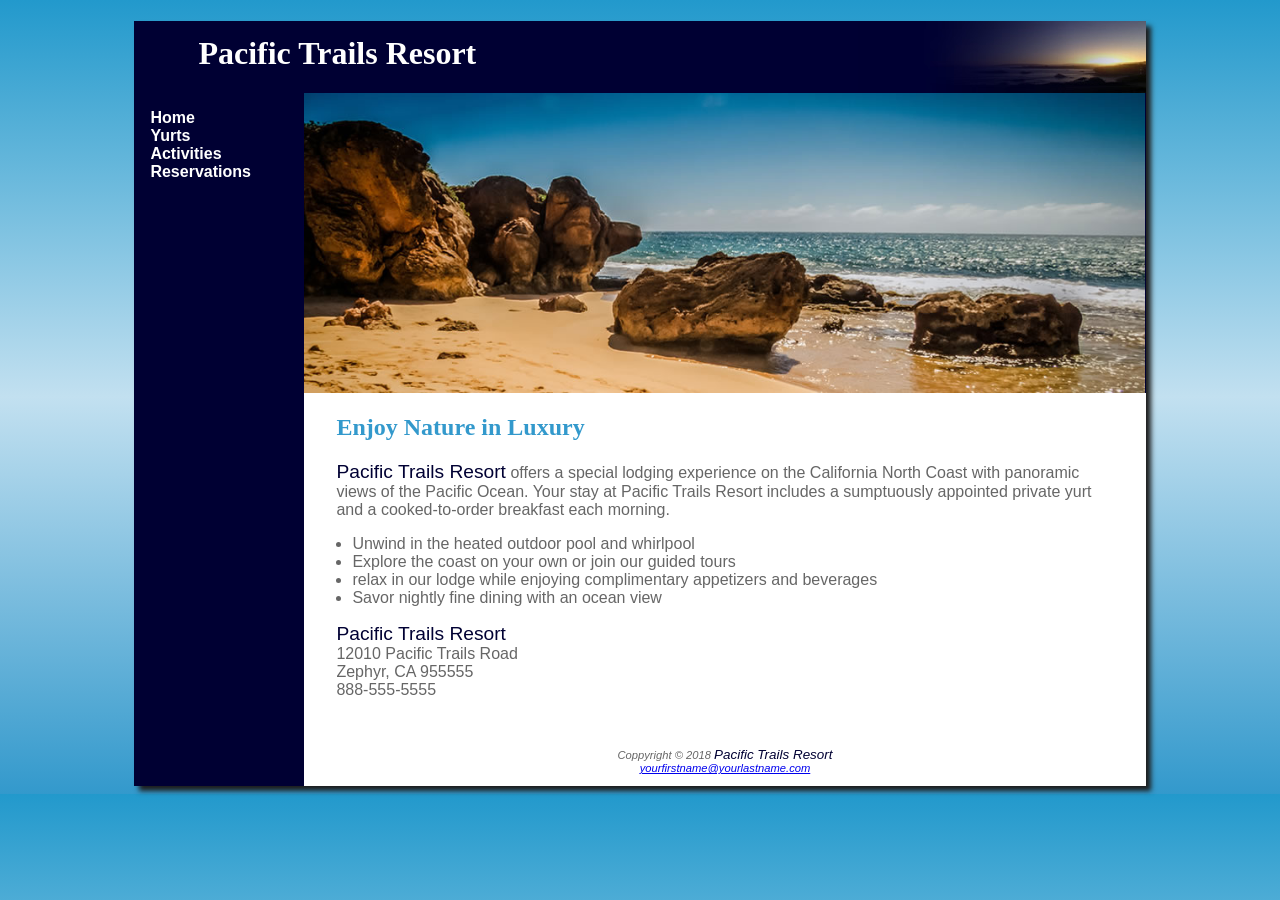
<file: Index.html>
<!DOCTYPE html> 
<html lang="en">
<head>
<title>Pacific Trails Resort</title>
<meta charset="utf-8">
<meta name="viewport" content="width=device-width, initial-scale=1.0">
<link rel="stylesheet" href="pacific.css">
</head>
<body>
<div id="wrapper">
<header><h1>Pacific Trails Resort</h1></header>
<nav>
<ul>
<li><a href="Index.html">Home</a></li>
<li><a href="Yurts.html">Yurts</a></li>
<li><a href="Activities.html"> Activities</a></li>
<li><a href="Reservations.html"> Reservations</a></li>
</ul>
</nav>
<div id="homehero">
</div>
<main>
<h2>Enjoy Nature in Luxury</h2>
<p><span class="resort">Pacific Trails Resort</span> offers a special lodging experience on the California North Coast with panoramic views of the Pacific Ocean.
 Your stay at Pacific Trails Resort includes a sumptuously appointed private yurt and a cooked-to-order breakfast each morning. </p>
<ul>
<li>Unwind in the heated outdoor pool and whirlpool</li>
<li>Explore the coast on your own or join our guided tours</li>
<li>relax in our lodge while enjoying complimentary appetizers and beverages</li>
<li>Savor nightly fine dining with an ocean view</li>
</ul>
<div>
<span class="resort">Pacific Trails Resort</span><br>
12010 Pacific Trails Road <br>
Zephyr, CA 955555<br>
<a id="mobile" href="tel:888-555-5555">888-555-5555</a>
<span id="desktop">888-555-5555</span><br><br>
</div>
<br>
</main>
<footer>
Coppyright &copy; 2018 <span class="resort">Pacific Trails Resort</span> <br>
<a href="mailto:yourfirstname@yourlastname.com">yourfirstname@yourlastname.com</a>
</footer>
</div>
</body>
</html>
</file>
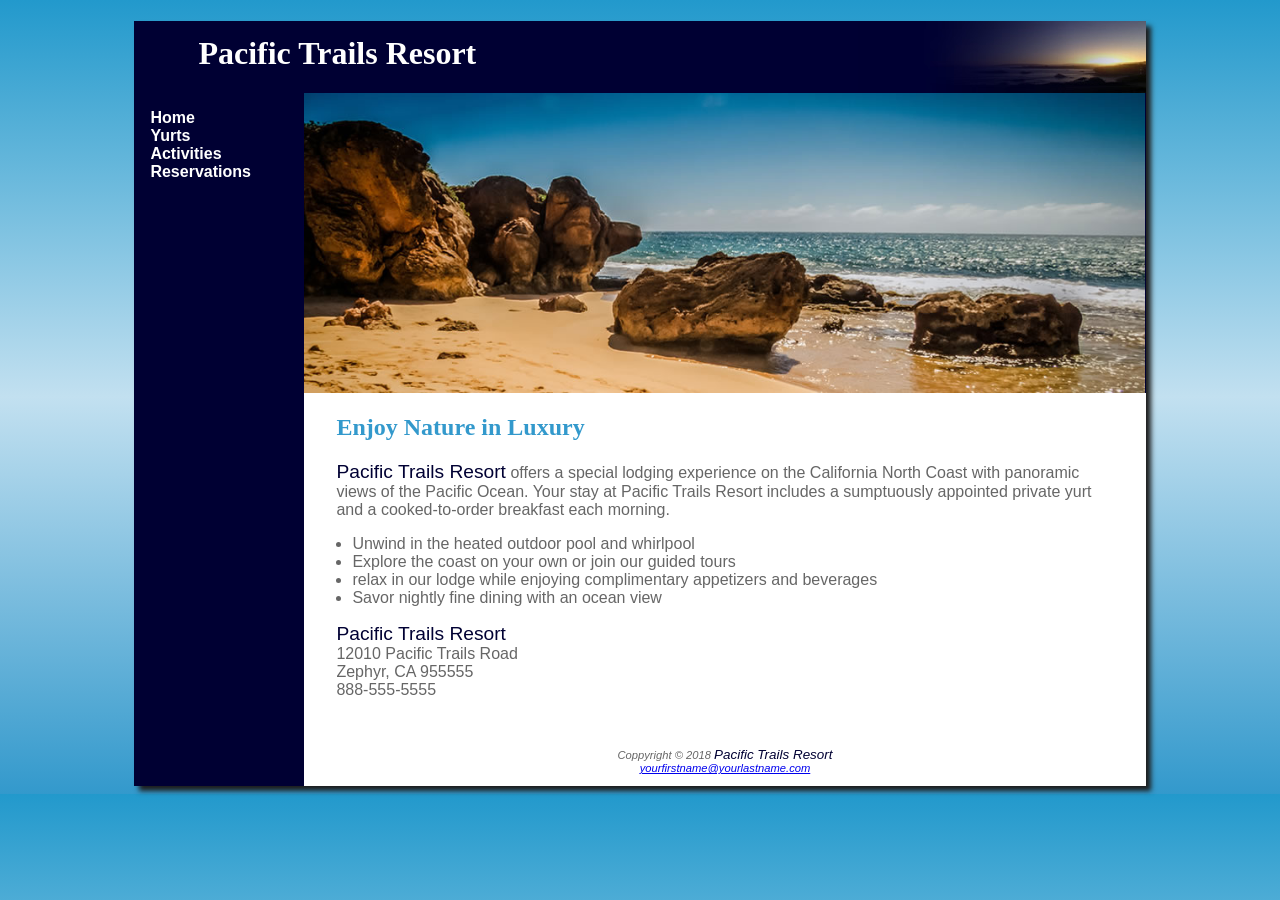
<file: index.html>
<!DOCTYPE html> 
<html lang="en">
<head>
<title>Pacific Trails Resort</title>
<meta charset="utf-8">
<meta name="viewport" content="width=device-width, initial-scale=1.0">
<link rel="stylesheet" href="pacific.css">
</head>
<body>
<div id="wrapper">
<header><h1>Pacific Trails Resort</h1></header>
<nav>
<ul>
<li><a href="index.html">Home</a></li>
<li><a href="Yurts.html">Yurts</a></li>
<li><a href="Activities.html"> Activities</a></li>
<li><a href="Reservations.html"> Reservations</a></li>
</ul>
</nav>
<div id="homehero">
</div>
<main>
<h2>Enjoy Nature in Luxury</h2>
<p><span class="resort">Pacific Trails Resort</span> offers a special lodging experience on the California North Coast with panoramic views of the Pacific Ocean.
 Your stay at Pacific Trails Resort includes a sumptuously appointed private yurt and a cooked-to-order breakfast each morning. </p>
<ul>
<li>Unwind in the heated outdoor pool and whirlpool</li>
<li>Explore the coast on your own or join our guided tours</li>
<li>relax in our lodge while enjoying complimentary appetizers and beverages</li>
<li>Savor nightly fine dining with an ocean view</li>
</ul>
<div>
<span class="resort">Pacific Trails Resort</span><br>
12010 Pacific Trails Road <br>
Zephyr, CA 955555<br>
<a id="mobile" href="tel:888-555-5555">888-555-5555</a>
<span id="desktop">888-555-5555</span><br><br>
</div>
<br>
</main>
<footer>
Coppyright &copy; 2018 <span class="resort">Pacific Trails Resort</span> <br>
<a href="mailto:yourfirstname@yourlastname.com">yourfirstname@yourlastname.com</a>
</footer>
</div>
</body>
</html>
</file>
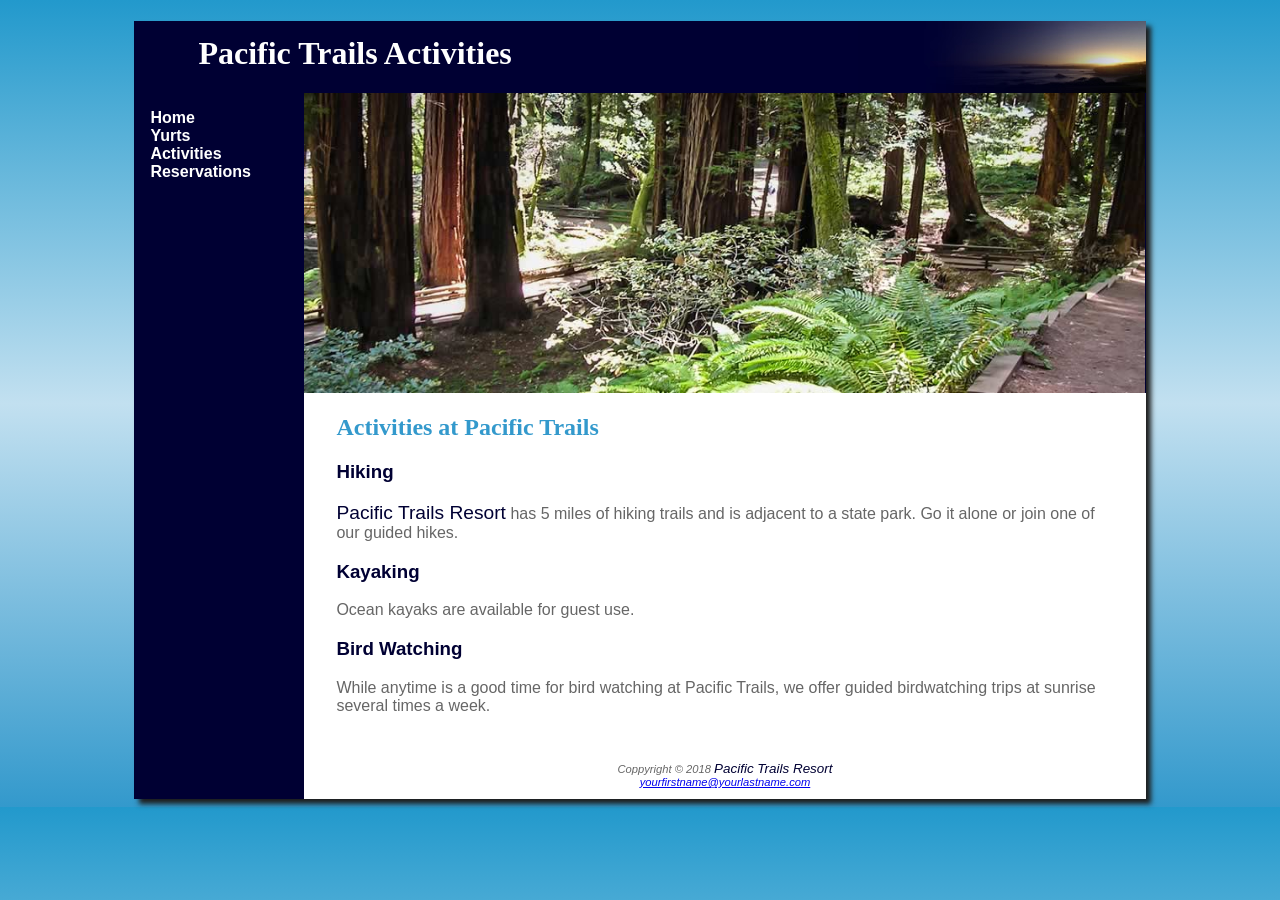
<file: Activities.html>
<!DOCTYPE html> 
<html lang="en">
<head>
<title>Pacific Trails Resort - Activities</title>
<meta charset="utf-8">
<meta name="viewport" content="width=device-width, initial-scale=1.0">
<link rel="stylesheet" href="pacific.css">
</head>
<body>
<div id="wrapper">
<header><h1>Pacific Trails Activities</h1></header>
<nav>
<ul>
<li><a href="index.html">Home</a></li>
<li><a href="Yurts.html">Yurts</a></li>
<li><a href="Activities.html"> Activities</a></li>
<li><a href="Reservations.html"> Reservations</a></li>
</ul>
</nav>
<div id="trailhero">
</div>
<main>
<h2>Activities at Pacific Trails</h2>
<h3>Hiking</h3>
<p><span class ="resort">Pacific Trails Resort</span> has 5 miles of hiking trails and is adjacent to a state park. Go it alone or join one of our guided hikes.</p>
<h3>Kayaking</h3>
<p>Ocean kayaks are available for guest use.</p>
<h3>Bird Watching</h3>
<p>While anytime is a good time for bird watching at Pacific Trails, we offer guided birdwatching trips at sunrise several times a week.</p>
<br>
</main>
<footer>
Coppyright &copy; 2018 <span class="resort">Pacific Trails Resort</span> <br>
<a href="mailto:yourfirstname@yourlastname.com">yourfirstname@yourlastname.com</a>
</footer>
</div>
</body>
</html>
</file>
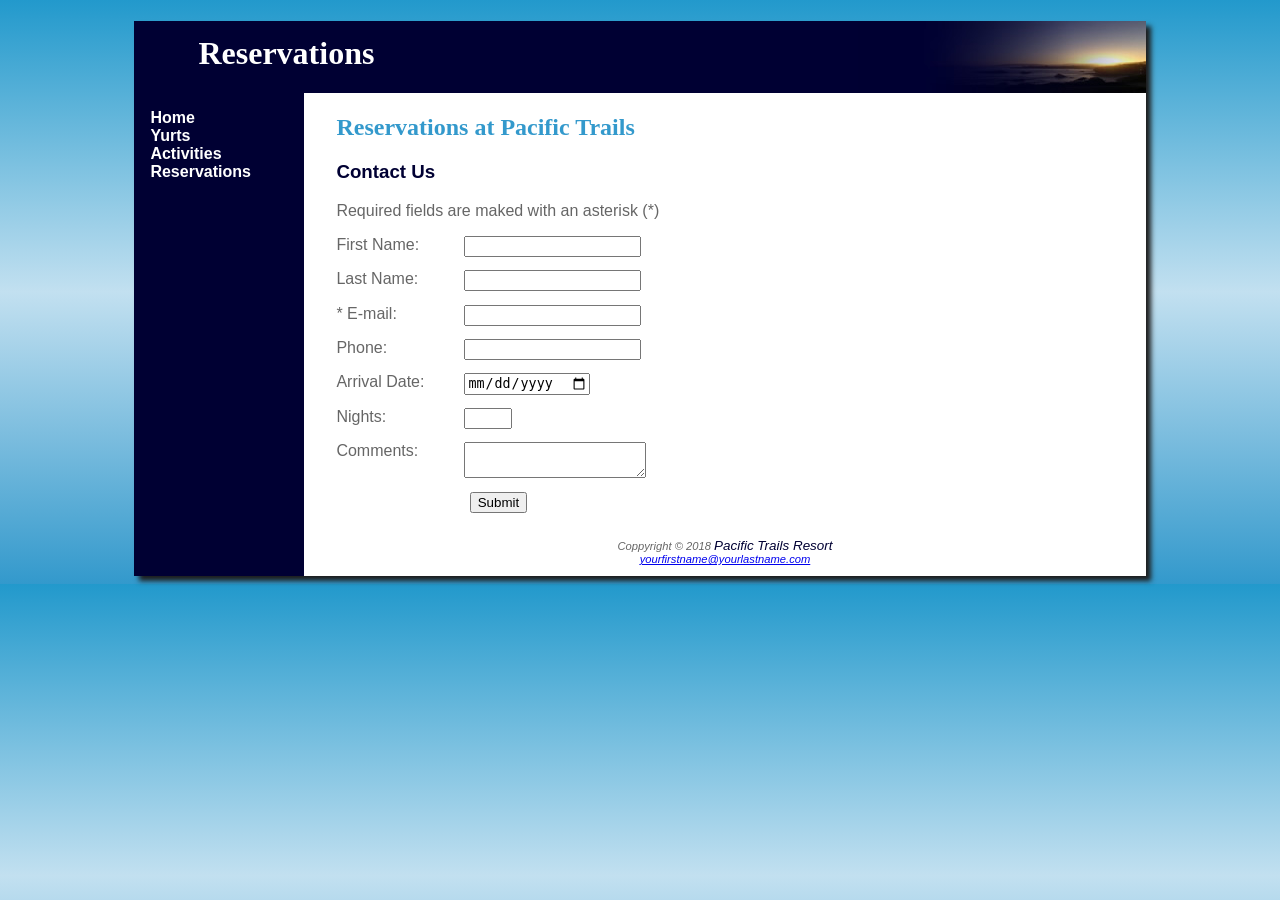
<file: Reservations.html>
<!DOCTYPE html> 
<html lang="en">
<head>
<title>Pacific Trails Resort - Reservations</title>
<meta charset="utf-8">
<meta name="viewport" content="width=device-width, initial-scale=1.0">
<link rel="stylesheet" href="pacific.css">
<script>
function validateForm(){
if (document.forms[0].myEmail.value == "" ) {
alert("please enter an email address.");
return false;
}
return true;
}
</script>
</head>
<body>
<div id="wrapper">
<header><h1>Reservations</h1></header>
<nav>
<ul>
<li><a href="index.html">Home</a></li>
<li><a href="Yurts.html">Yurts</a></li>
<li><a href="Activities.html"> Activities</a></li>
<li><a href="Reservations.html"> Reservations</a></li>
</ul>
</nav>
<main>
<h2>Reservations at Pacific Trails</h2>
<h3>Contact Us</h3>
<p>Required fields are maked with an asterisk (*)</p>
<form method="post" onsubmit="return validateForm();" action="https://webdevbasics.net/scripts/pacific.php">
<label for="myFName">First Name:</label>
<input type="text" name="myFName" id="myFName">
<label for="myLName">Last Name:</label>
<input type="text" name="myLName" id="myLName">
<label for="myEmail">* E-mail:</label>
<input type="email" name="myEmail" id="myEmail">
<label for="myPhone">Phone:</label>
<input type="tel" name="myPhone" id="myPhone">
<label for="myArrival">Arrival Date:</label>
<input type="date" name="myArrival" id="myArrival">
<label for="myNights">Nights:</label>
<input type="number" min="1" max="14" name="myNights" id="myNights">
<label for="myComments">Comments:</label>
<textarea name="myComments" id="myComments" rows="2" cols="20"></textarea>
<input id="mySubmit" type="submit" value="Submit">
</form>
</main>
<footer>
Coppyright &copy; 2018 <span class="resort">Pacific Trails Resort</span> <br>
<a href="mailto:yourfirstname@yourlastname.com">yourfirstname@yourlastname.com</a>
</footer>
</div>
</body>
</html>
</file>
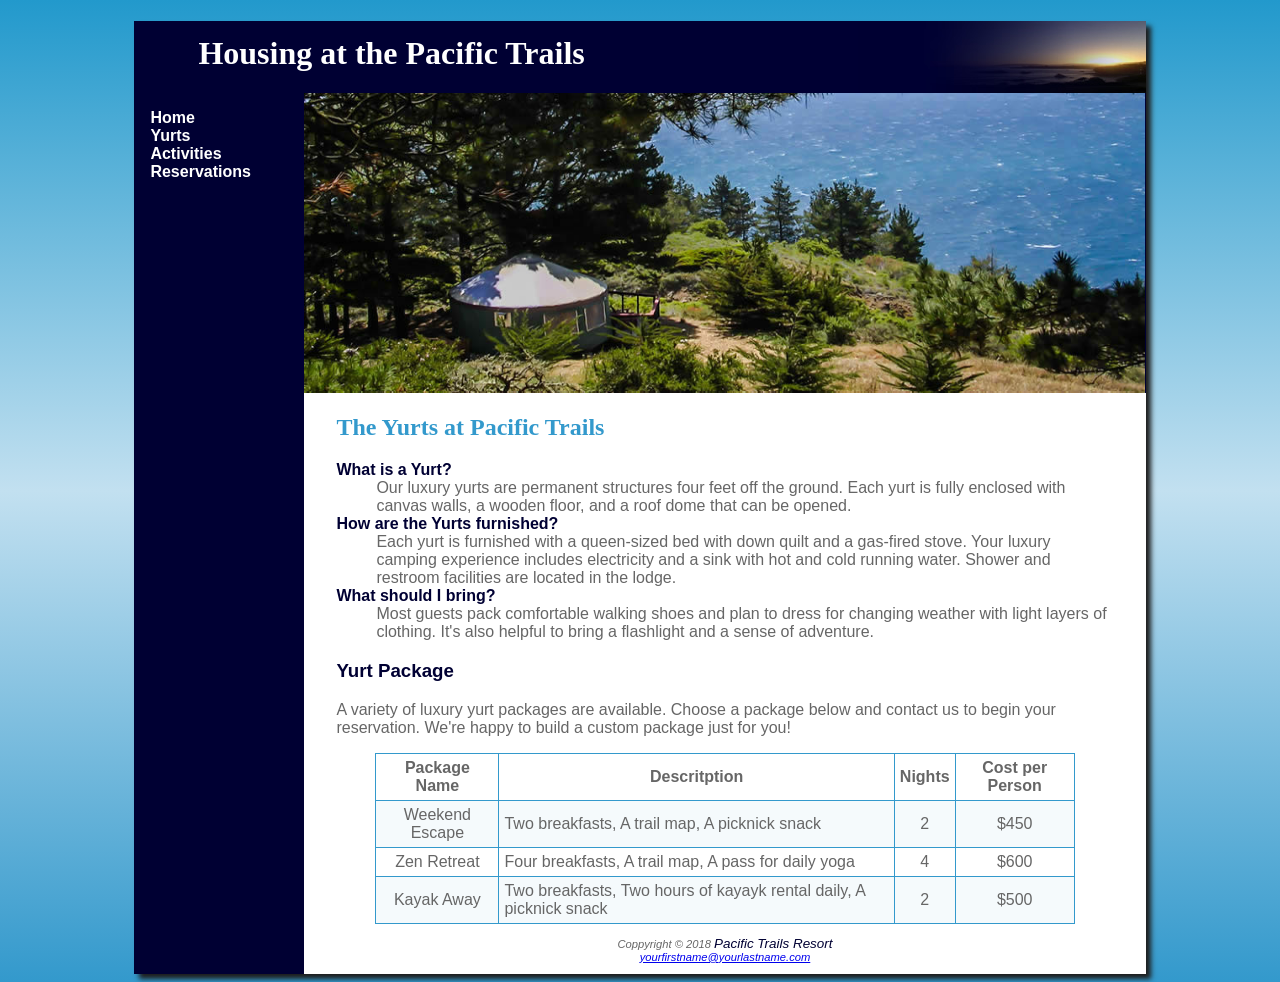
<file: Yurts.html>
<!DOCTYPE html> 
<html lang="en">
<head>
<title>Pacific Trails Resort - Housing</title>
<meta charset="utf-8">
<meta name="viewport" content="width=device-width, initial-scale=1.0">
<link rel="stylesheet" href="pacific.css">
</head>
<body onload ="alert('Today only - 10% off on a weekend - coupon code ZenTen');">
<div id="wrapper">
<header><h1>Housing at the Pacific Trails</h1></header>
<nav>
<ul>
<li><a href="index.html">Home</a></li>
<li><a href="Yurts.html">Yurts</a></li>
<li><a href="Activities.html"> Activities</a></li>
<li><a href="Reservations.html"> Reservations</a></li>
</ul>
</nav>
<div id="yurthero">
</div>
<main>
<h2>The Yurts at Pacific Trails</h2>
<dl>
<dt>What is a Yurt? </dt>
<dd>Our luxury yurts are permanent structures four feet off the ground. Each yurt is fully enclosed with canvas walls, a wooden floor, and a roof dome that can be opened. </dd>
<dt>How are the Yurts furnished? </dt>
<dd>Each yurt is furnished with a queen-sized bed with down quilt and a gas-fired stove. Your luxury camping experience includes electricity and a sink with hot and cold running water. 
Shower and restroom facilities are located in the lodge. </dd>
<dt>What should I bring? </dt>
<dd>Most guests pack comfortable walking shoes and plan to dress for changing weather with light layers of clothing. It's also helpful to bring a flashlight and a sense of adventure. </dd>
</dl>
<h3>Yurt Package</h3>
<p>A variety of luxury yurt packages are available. Choose a package below and contact us to begin your reservation. We're happy to build a custom package just for you! </p>
<table>
<tr>
<th>Package Name</th>
<th>Descritption</th>
<th>Nights</th>
<th>Cost per Person</th>
</tr>
<tr>
<td>Weekend Escape</td>
<td class="text">Two breakfasts, A trail map, A picknick snack</td>
<td>2</td>
<td>$450</td>
</tr>
<tr>
<td>Zen Retreat</td>
<td class="text">Four breakfasts, A trail map, A pass for daily yoga</td>
<td>4</td>
<td>$600</td>
</tr>
<tr>
<td>Kayak Away</td>
<td class="text">Two breakfasts, Two hours of kayayk rental daily, A picknick snack</td>
<td>2</td>
<td>$500</td>
</tr>
</table>
</main>
<footer>
Coppyright &copy; 2018 <span class="resort">Pacific Trails Resort</span> <br>
<a href="mailto:yourfirstname@yourlastname.com">yourfirstname@yourlastname.com</a>
</footer>
</div>
</body>
</html>
</file>
<file: pacific.css>
*{box-sizing: border-box;}
#mobile {display: none;}
#desktop {display: inline;}
body {background-color: #3399cc; background-image: linear-gradient(to bottom, #2299cc, #c2e0f0, #3399cc); color: #666666; font-family: Verdana, Arial, sans-serif; }
header {background-color: #000033; color: #ffffff; font-family: Georgia, "Times New Roman", serif;}
h1 {height: 72px; line-height: 200%; margin-bottom: 0; background-image: url(sunset.jpg); background-repeat: no-repeat; background-position: right; padding-left: 2em;}
nav {float: left; width: 160px; padding: 0; font-weight: bold; }
nav a {text-decoration: none;} nav a:link {color: #fff;} nav a:visited{color: #c2e0f0;} nav a:hover{color: #cccccc;} 
nav ul{padding-left: 1em; list-style: none;}
ul {padding-left: 1em;}
h2 {color: #3399CC; font-family: Georgia, "Times New Roman",  serif;}
dt {color: #000033; font-weight: bold;}
footer {font-size: .70em; text-align: center; font-style: italic; padding: 1em; margin-left: 170px; background-color: #ffffff;}
h3 {color: #000033;}
table {border: solid 1px #3399cc; width: 90%; border-collapse: collapse; text-align: centered; margin: auto;}
td, th {padding: 5px; border: solid #3399cc 1px;}
td {text-align: center;}
tr:nth-of-type(even) {background-color: #f5fafc;}
.text {text-align: left;}
label {display: block; float: left; width: 8em; padding-right: 1em;}
input, textarea{display: block; margin-bottom: 1em;}
#mySubmit {margin-left: 10em;}
main {background-color: #FFFFFF; padding-right: 2em; padding-left: 2em; padding-top: 1px; padding-bottom: 1px; display: block; margin-left: 170px;}
.resort {color: #000033; font-size: 1.2em;}
#wrapper {margin-right: auto; margin-left: auto; width: 80%; background-color:#000033; min-width: 700px; max-width: 1024px; box-shadow: 5px 5px 5px #1e1e1e;}
#homehero {height: 300px;background-repeat: no-repeat; background-image: url(coast.jpg); background-size: 100% 100%; margin-left: 170px;}
#yurthero {height: 300px;background-repeat: no-repeat; background-image: url(yurt.jpg); background-size: 100% 100%; margin-left: 170px;}
#trailhero {height: 300px;background-repeat: no-repeat; background-image: url(trail.jpg); background-size: 100% 100%; margin-left: 170px;}
header, nav, main, footer {display:block;}
@media only screen and (max-width: 1024px) {
	body{margin: 0; padding: 0; background-image: none;} #wrapper{width: auto; min-width: 0; margin: 0; box-shadow: none;} h1{margin: 0;} 
	nav {background-color: #124373; float: none; width: auto; padding: 0.01em 1em 0.01em 1em;} nav li{display: inline-block;} nav a {padding-right: 2em;} 
	main {padding: 1em; margin-left: 0; font-size: 90%;} #homehero, #yurthero, #trailhero {margin-left: 0;} footer {margin: 0;}
}
@media only all and (max-width: 768px) {
	h1 {height: 100%; font-size: 1.5em; padding-left: 0.3em;} nav {padding: 0;} 
	nav a {display: block; padding: 0.2em; font-size: 1.1em; border-bottom: 1px; border-color: #000033; border-style: solid;} 
	nav ul {margin: 0; padding: 0;} nav li {display: block; margin: 0; padding: 0;} main {padding: 0.1em 0.6em 0.1em 0.4em;}
	#homehero, #yurthero, #trailhero {display: none;} footer {padding: 0;} #mobile{display: inline;} #desktop{display: none;}
}
</file>
